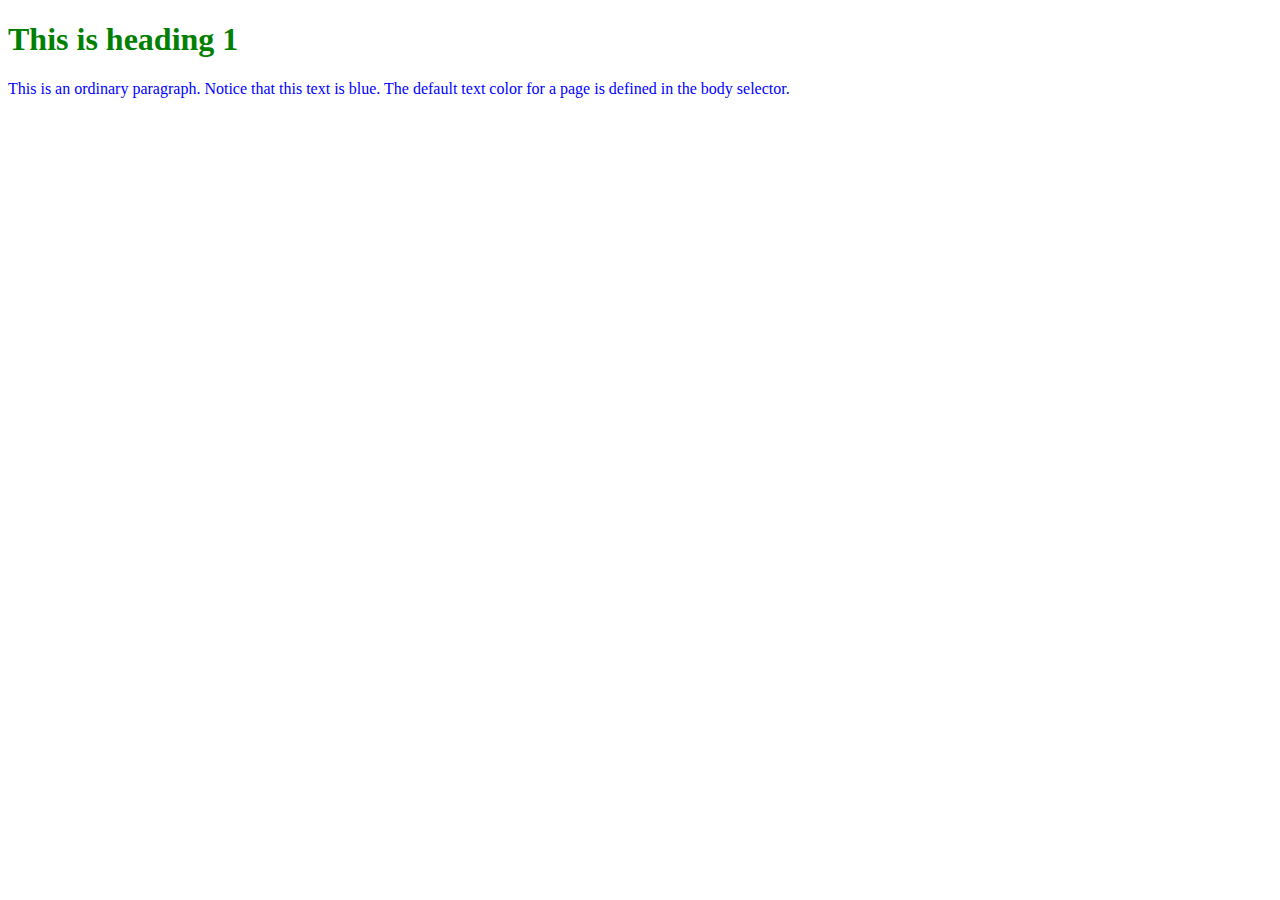
<file: exercise/css/index.html>
<!DOCTYPE html>
<html lang="en">
<head>
    <meta charset="UTF-8">
    <title>Title</title>
    <style>
        h1 {
            color: green;
        }
        p {
            color: blue;
        }
    </style>
</head>
<body>
<h1>This is heading 1</h1>
<p>This is an ordinary paragraph. Notice that this text is blue.
The default text color for a page is defined in the body selector.</p>
</body>
</html>
</file>
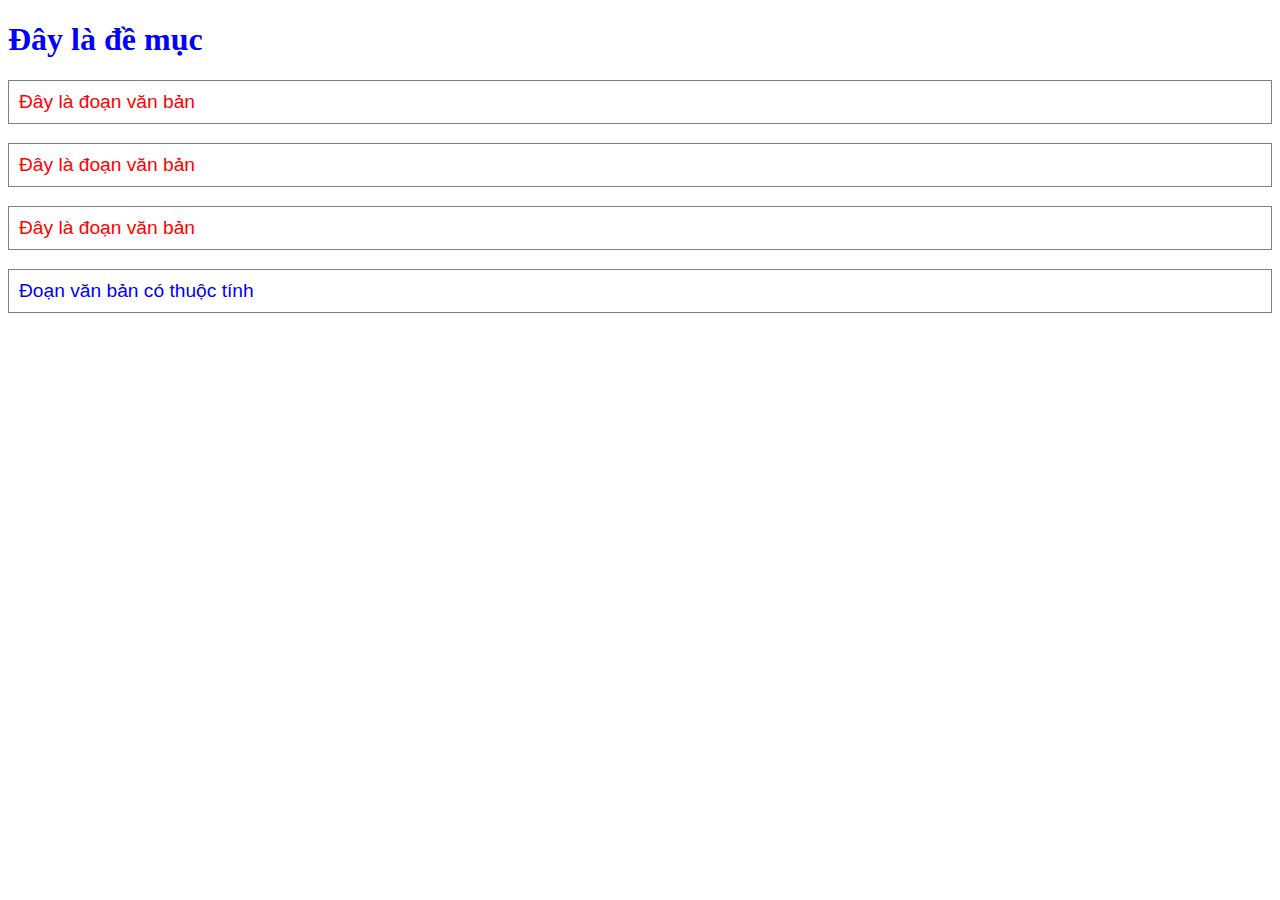
<file: practice/css/index.html>
<!DOCTYPE html>
<html lang="en">
<head>
    <meta charset="UTF-8">
    <title>Title</title>
    <style>
        h1 {
            color: blue;
            font-family: Tahoma;
            font-size: 200%;
        }
        p {
            color: red;
            font-family: Arial;
            font-size: 120%;
            border: 1px solid grey;
            padding: 10px;
        }
        #element1 {
            color: blue;
        }
    </style>
</head>
<body>
<h1>Đây là đề mục</h1>
<p>Đây là đoạn văn bản</p>
<p>Đây là đoạn văn bản</p>
<p>Đây là đoạn văn bản</p>
<p id="element1">Đoạn văn bản có thuộc tính</p>
</body>
</html>
</file>
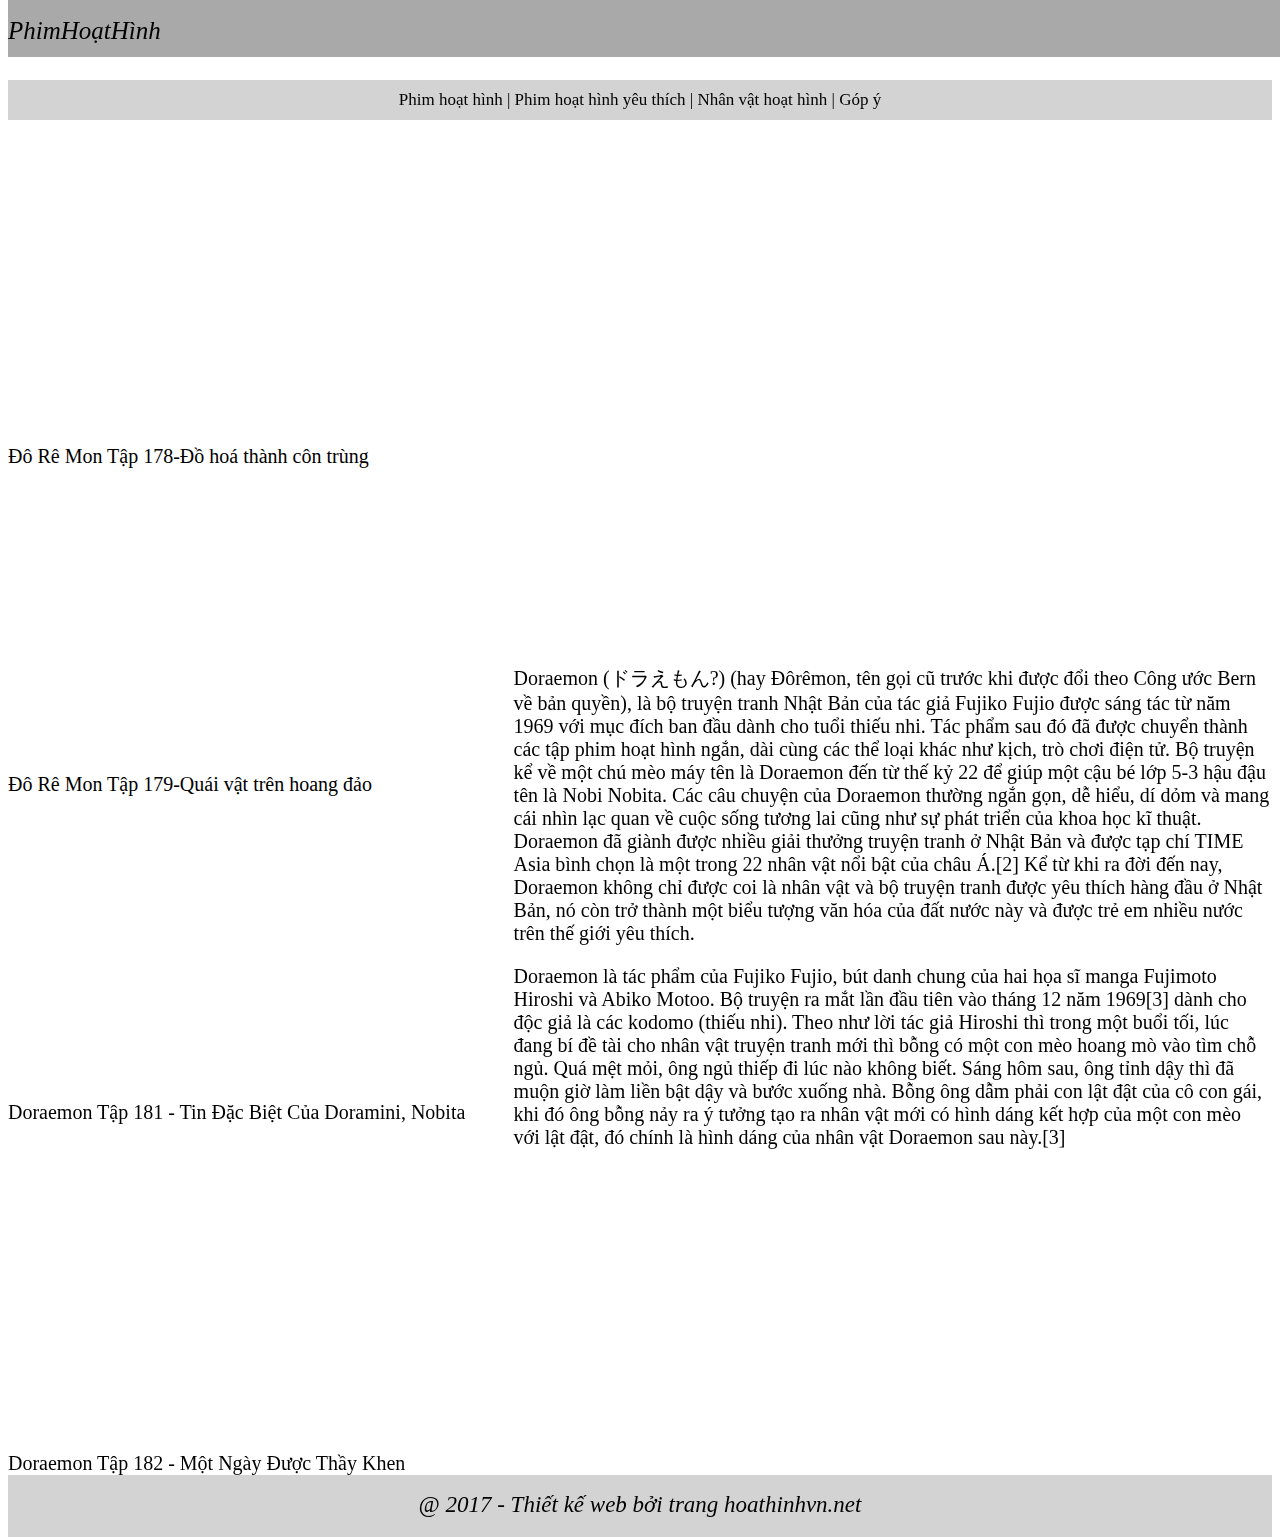
<file: exercise/css/cartoon/index.html>
<!DOCTYPE html>
<html lang="en">
<head>
  <meta charset="UTF-8">
  <title>[Bài tập] Phát triển trang web xem hoạt hình trực tuyến</title>
  <link rel="stylesheet" href="style.css">
</head>
<body>
<header>PhimHoạtHình</header>

<nav><a>Phim hoạt hình</a> | <a href="#">Phim hoạt hình yêu thích</a> | <a href="#">Nhân vật hoạt hình</a> | <a href="#">Góp ý</a></nav>
<section id="left-content">
  <iframe width="450" height="300" src="https://www.youtube.com/watch?v=WkDTmbfkHIs" frameborder="0" allow="accelerometer; autoplay; encrypted-media; gyroscope; picture-in-picture" allowfullscreen></iframe>
  <br>
  <a>Đô Rê Mon Tập 178-Đồ hoá thành côn trùng</a>
  <iframe width="450" height="300" src="https://www.youtube.com/embed/O_Sgaj4gyf4" frameborder="0" allow="accelerometer; autoplay; encrypted-media; gyroscope; picture-in-picture" allowfullscreen></iframe>
  <br>
  <a>Đô Rê Mon Tập 179-Quái vật trên hoang đảo</a>
  <iframe width="450" height="300" src="https://www.youtube.com/embed/pIkrFk7LeLE" frameborder="0" allow="accelerometer; autoplay; encrypted-media; gyroscope; picture-in-picture" allowfullscreen></iframe>
  <br>
  <a>Doraemon Tập 181 - Tin Đặc Biệt Của Doramini, Nobita</a>
  <iframe width="450" height="300" src="https://www.youtube.com/watch?v=lL4Ckd6b5sY" frameborder="0" allow="accelerometer; autoplay; encrypted-media; gyroscope; picture-in-picture" allowfullscreen></iframe>
  <br>
  <br>
  <a>Doraemon Tập 182 - Một Ngày Được Thầy Khen</a>
</section>
<section id="right-content">
  <iframe width="850" height="500" src="https://www.youtube.com/embed/cvYQ7Z8zxfc" frameborder="0" allow="accelerometer; autoplay; encrypted-media; gyroscope; picture-in-picture" allowfullscreen></iframe>
  <p>Doraemon (ドラえもん?) (hay Đôrêmon, tên gọi cũ trước khi được đổi theo Công ước Bern về bản quyền), là bộ truyện tranh Nhật Bản của tác giả Fujiko Fujio được sáng tác từ năm 1969 với mục đích ban đầu dành cho tuổi thiếu nhi. Tác phẩm sau đó đã được chuyển thành các tập phim hoạt hình ngắn, dài cùng các thể loại khác như kịch, trò chơi điện tử. Bộ truyện kể về một chú mèo máy tên là Doraemon đến từ thế kỷ 22 để giúp một cậu bé lớp 5-3 hậu đậu tên là Nobi Nobita. Các câu chuyện của Doraemon thường ngắn gọn, dễ hiểu, dí dỏm và mang cái nhìn lạc quan về cuộc sống tương lai cũng như sự phát triển của khoa học kĩ thuật. Doraemon đã giành được nhiều giải thưởng truyện tranh ở Nhật Bản và được tạp chí TIME Asia bình chọn là một trong 22 nhân vật nổi bật của châu Á.[2] Kể từ khi ra đời đến nay, Doraemon không chỉ được coi là nhân vật và bộ truyện tranh được yêu thích hàng đầu ở Nhật Bản, nó còn trở thành một biểu tượng văn hóa của đất nước này và được trẻ em nhiều nước trên thế giới yêu thích.</p>
  <p>Doraemon là tác phẩm của Fujiko Fujio, bút danh chung của hai họa sĩ manga Fujimoto Hiroshi và Abiko Motoo. Bộ truyện ra mắt lần đầu tiên vào tháng 12 năm 1969[3] dành cho độc giả là các kodomo (thiếu nhi). Theo như lời tác giả Hiroshi thì trong một buổi tối, lúc đang bí đề tài cho nhân vật truyện tranh mới thì bỗng có một con mèo hoang mò vào tìm chỗ ngủ. Quá mệt mỏi, ông ngủ thiếp đi lúc nào không biết. Sáng hôm sau, ông tỉnh dậy thì đã muộn giờ làm liền bật dậy và bước xuống nhà. Bỗng ông dẫm phải con lật đật của cô con gái, khi đó ông bỗng nảy ra ý tưởng tạo ra nhân vật mới có hình dáng kết hợp của một con mèo với lật đật, đó chính là hình dáng của nhân vật Doraemon sau này.[3]</p>
</section>
<footer id="footer">@ 2017 - Thiết kế web bởi trang hoathinhvn.net</footer>
</body>
</html>
</file>
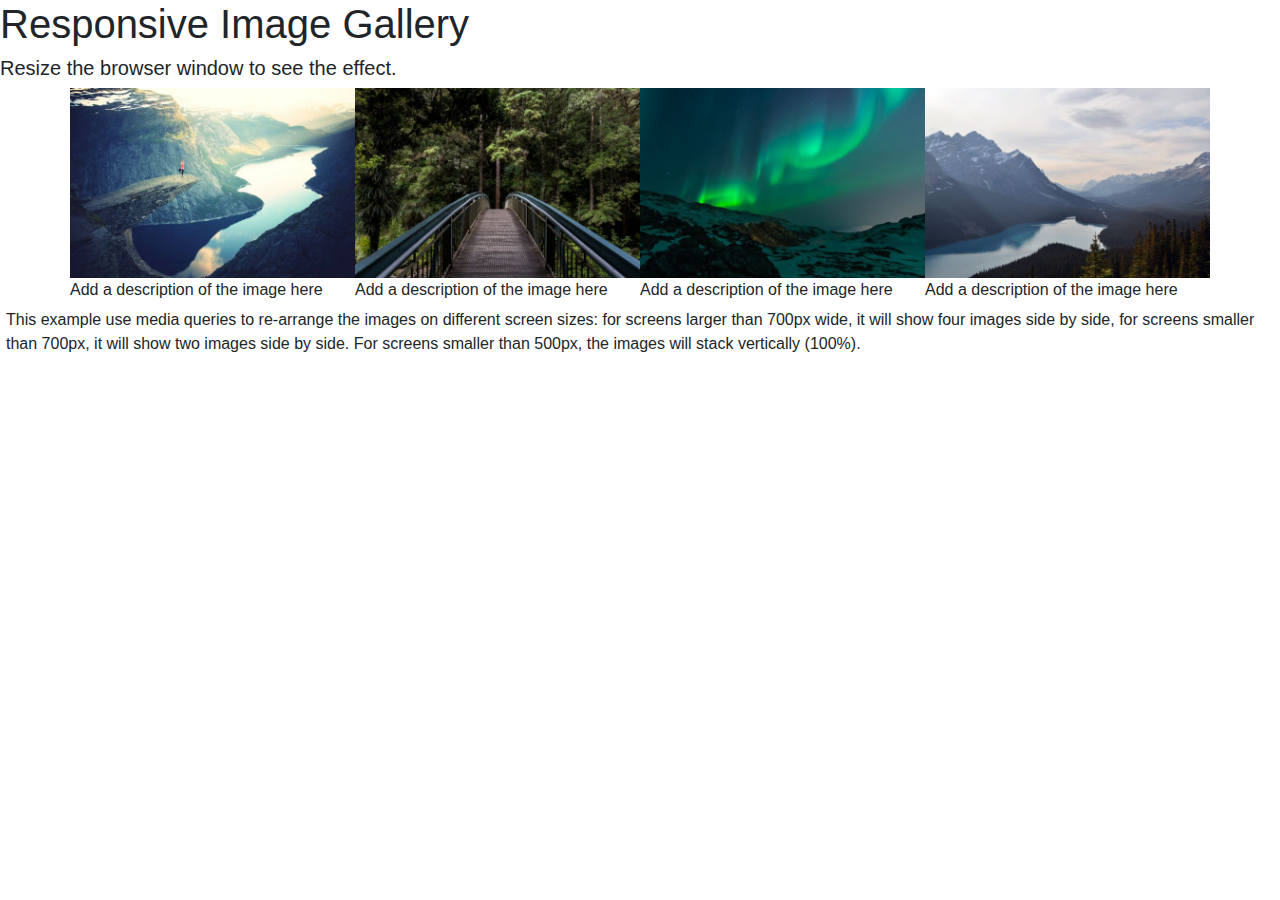
<file: exercise/css/create-gallery/index.html>
<!doctype html>
<html lang="en">
<head>
    <!-- Required meta tags -->
    <meta charset="utf-8">
    <meta name="viewport" content="width=device-width, initial-scale=1, shrink-to-fit=no">
    <!-- Bootstrap CSS -->
    <link rel="stylesheet" href="https://maxcdn.bootstrapcdn.com/bootstrap/4.0.0/css/bootstrap.min.css"
          integrity="sha384-Gn5384xqQ1aoWXA+058RXPxPg6fy4IWvTNh0E263XmFcJlSAwiGgFAW/dAiS6JXm" crossorigin="anonymous">
    <title>Hello, world!</title>
    
</head>
<body>
<header>
    <h1>Responsive Image Gallery</h1>
    <h5>Resize the browser window to see the effect.</h5>
</header>

<section>
    <div class="container">
        <div class="row">
            <div class="col-12 col-md-6 col-xl-3">
                <div class="row" width="700" height="500">
                    <a target="_blank" href="images/img_fjords.jpg">
                    <img src="images/img_fjords.jpg" alt="" width=100% height=100%>
                    </a>
                    <div class="title">Add a description of the image here</div>
                </div>
            </div>
            <div class="col-12 col-md-6 col-xl-3">
                <div class="row" width="700" height="500">
                    <a target="_blank" href="images/img_forest.jpg">
                    <img src="images/img_forest.jpg" alt="" width=100% height=100%>
                    </a>
                    <div class="title">Add a description of the image here</div>
                </div>
            </div>
            <div class="col-12 col-md-6 col-xl-3">
                <div class="row" width="700" height="500">
                    <a target="_blank" href="images/img_lights.jpg">
                    <img src="images/img_lights.jpg" alt="" width=100% height=100%>
                    </a>
                    <div class="title">Add a description of the image here</div>
                </div>
            </div>
            <div class="col-12 col-md-6 col-xl-3">
                <div class="row" width="700" height="500">
                    <a target="_blank" href="images/img_mountains.jpg">
                    <img src="images/img_mountains.jpg" alt="" width=100% height=100%>
                    </a>
                    <div class="title">Add a description of the image here</div>
                </div>
            </div>
        </div>

    </div>
   
</section>
 <div class="clearfix"></div>

<div style="padding:6px;">
  <p>This example use media queries to re-arrange the images on different screen sizes: for screens larger than 700px wide, it will show four images side by side, for screens smaller than 700px, it will show two images side by side. For screens smaller than 500px, the images will stack vertically (100%).</p>
</div>
<!-- Optional JavaScript -->
<!-- jQuery first, then Popper.js, then Bootstrap JS -->
<script src="https://code.jquery.com/jquery-3.2.1.slim.min.js"
        integrity="sha384-KJ3o2DKtIkvYIK3UENzmM7KCkRr/rE9/Qpg6aAZGJwFDMVNA/GpGFF93hXpG5KkN"
        crossorigin="anonymous"></script>
<script src="https://cdnjs.cloudflare.com/ajax/libs/popper.js/1.12.9/umd/popper.min.js"
        integrity="sha384-ApNbgh9B+Y1QKtv3Rn7W3mgPxhU9K/ScQsAP7hUibX39j7fakFPskvXusvfa0b4Q"
        crossorigin="anonymous"></script>
<script src="https://maxcdn.bootstrapcdn.com/bootstrap/4.0.0/js/bootstrap.min.js"
        integrity="sha384-JZR6Spejh4U02d8jOt6vLEHfe/JQGiRRSQQxSfFWpi1MquVdAyjUar5+76PVCmYl"
        crossorigin="anonymous"></script>
</body>
</html>
</file>
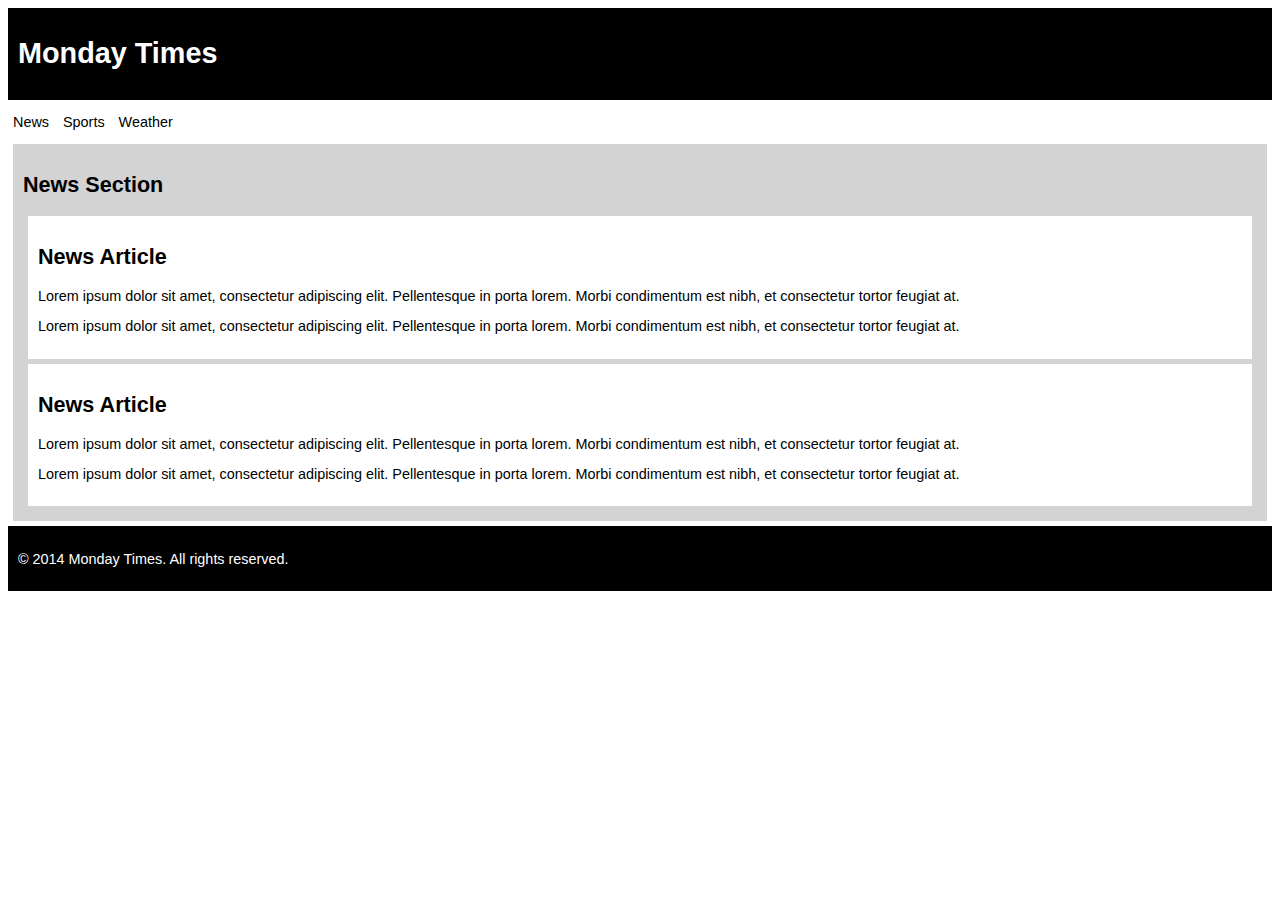
<file: exercise/css/create-layout/index.html>
<!DOCTYPE html>
<html lang="en">
<head>
    <meta charset="UTF-8">
    <title>Title</title>
    <link rel="stylesheet" href="style.css">
</head>
<body>
<header>
    <h1>Monday Times</h1>
  </header>
  
  <nav>
  <ul>
    <li>News</li>
    <li>Sports</li>
    <li>Weather</li>
  </ul>
  </nav>
  
  <section>
    <h2>News Section</h2>
    <article>
      <h2>News Article</h2>
      <p>Lorem ipsum dolor sit amet, consectetur adipiscing elit. Pellentesque in porta lorem. Morbi condimentum est nibh, et consectetur tortor feugiat at.</p>
      <p>Lorem ipsum dolor sit amet, consectetur adipiscing elit. Pellentesque in porta lorem. Morbi condimentum est nibh, et consectetur tortor feugiat at.</p>
    </article>
    <article>
      <h2>News Article</h2>
      <p>Lorem ipsum dolor sit amet, consectetur adipiscing elit. Pellentesque in porta lorem. Morbi condimentum est nibh, et consectetur tortor feugiat at.</p>
      <p>Lorem ipsum dolor sit amet, consectetur adipiscing elit. Pellentesque in porta lorem. Morbi condimentum est nibh, et consectetur tortor feugiat at.</p>
    </article>
  </section>
  
  <footer>
    <p>&copy; 2014 Monday Times. All rights reserved.</p>
  </footer>
  </body>
  </html>
</file>
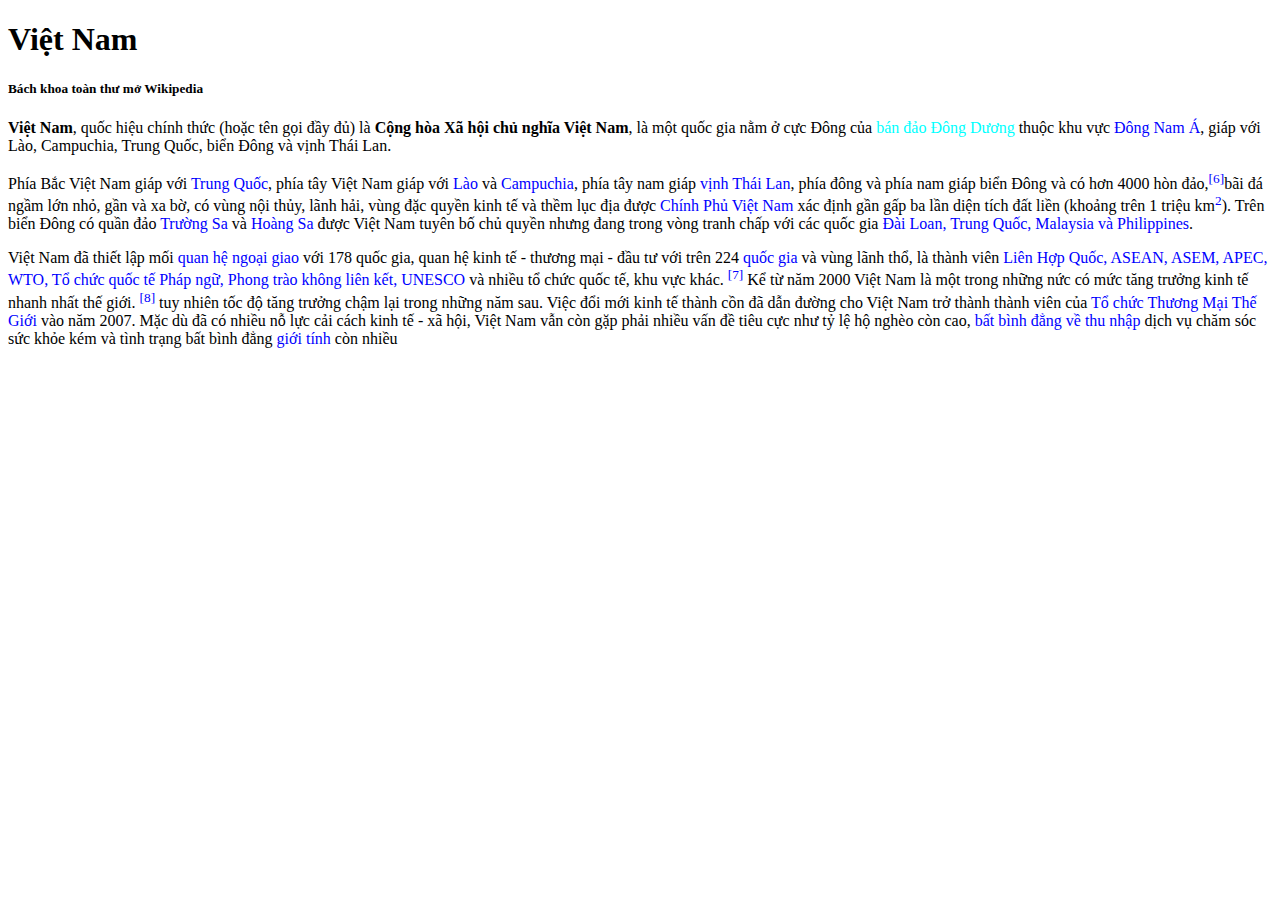
<file: exercise/css/document_css/index.html>
<!DOCTYPE html>
<html lang="en">
<head>
    <meta charset="UTF-8">
    <title>Title</title>
    <link rel="stylesheet" href="style.css">
</head>
<body>
<h1>Việt Nam</h1>
<h5>Bách khoa toàn thư mở Wikipedia</h5>
<p><b>Việt Nam</b>, quốc hiệu chính thức (hoặc tên gọi đầy đủ) là <b>Cộng hòa Xã hội chủ nghĩa Việt Nam</b>,
  là một quốc gia nằm ở cực Đông của <span style="color: aqua">bán đảo Đông Dương</span> thuộc khu vực <span>Đông Nam Á</span>,
  giáp với Lào, Campuchia, Trung Quốc, biển Đông và vịnh Thái Lan.</p>

<p>Phía Bắc Việt Nam giáp với <span>Trung Quốc</span>, phía tây Việt Nam giáp với <span>Lào</span> và <span>Campuchia</span>, phía tây nam giáp <span>vịnh Thái Lan</span>,
  phía đông và phía nam giáp biển Đông và có hơn 4000 hòn đảo,<sup>[6]</sup>bãi đá ngầm lớn nhỏ, gần và xa bờ, có vùng nội thủy, lãnh hải,
  vùng đặc quyền kinh tế và thềm lục địa được <span>Chính Phủ Việt Nam</span> xác định gần gấp ba lần diện tích đất liền (khoảng trên 1 triệu km<sup>2</sup>).
 Trên biển Đông có quần đảo <span>Trường Sa</span> và <span>Hoàng Sa</span> được Việt Nam tuyên bố chủ quyền nhưng đang trong vòng tranh chấp với các quốc gia <span>Đài Loan, Trung Quốc, Malaysia và Philippines</span>.</p>

<p>Việt Nam đã thiết lập mối <span>quan hệ ngoại giao</span> với 178 quốc gia, quan hệ kinh tế - thương mại - đầu tư với trên 224 <span>quốc gia</span> và vùng lãnh thổ,
là thành viên <span>Liên Hợp Quốc, ASEAN, ASEM, APEC, WTO, Tổ chức quốc tế Pháp ngữ, Phong trào không liên kết, UNESCO</span> và nhiều tổ chức quốc tế, khu vực khác.
<sup>[7]</sup> Kể từ năm 2000 Việt Nam là một trong những nức có mức tăng trưởng kinh tế nhanh nhất thế giới. <sup>[8]</sup> tuy nhiên tốc độ tăng trưởng chậm
  lại trong những năm sau. Việc đổi mới kinh tế thành cồn đã dẫn đường cho Việt Nam trở thành thành viên của <span>Tổ chức Thương Mại Thế Giới</span> vào năm 2007.
  Mặc dù đã có nhiều nỗ lực cải cách kinh tế - xã hội, Việt Nam vẫn còn gặp phải nhiều vấn đề tiêu cực như tỷ lệ hộ nghèo còn cao, <span>bất bình đẳng về thu nhập</span>
  dịch vụ chăm sóc sức khỏe kém và tình trạng bất bình đẳng <span>giới tính</span> còn nhiều</p>

</body>
</html>
</file>
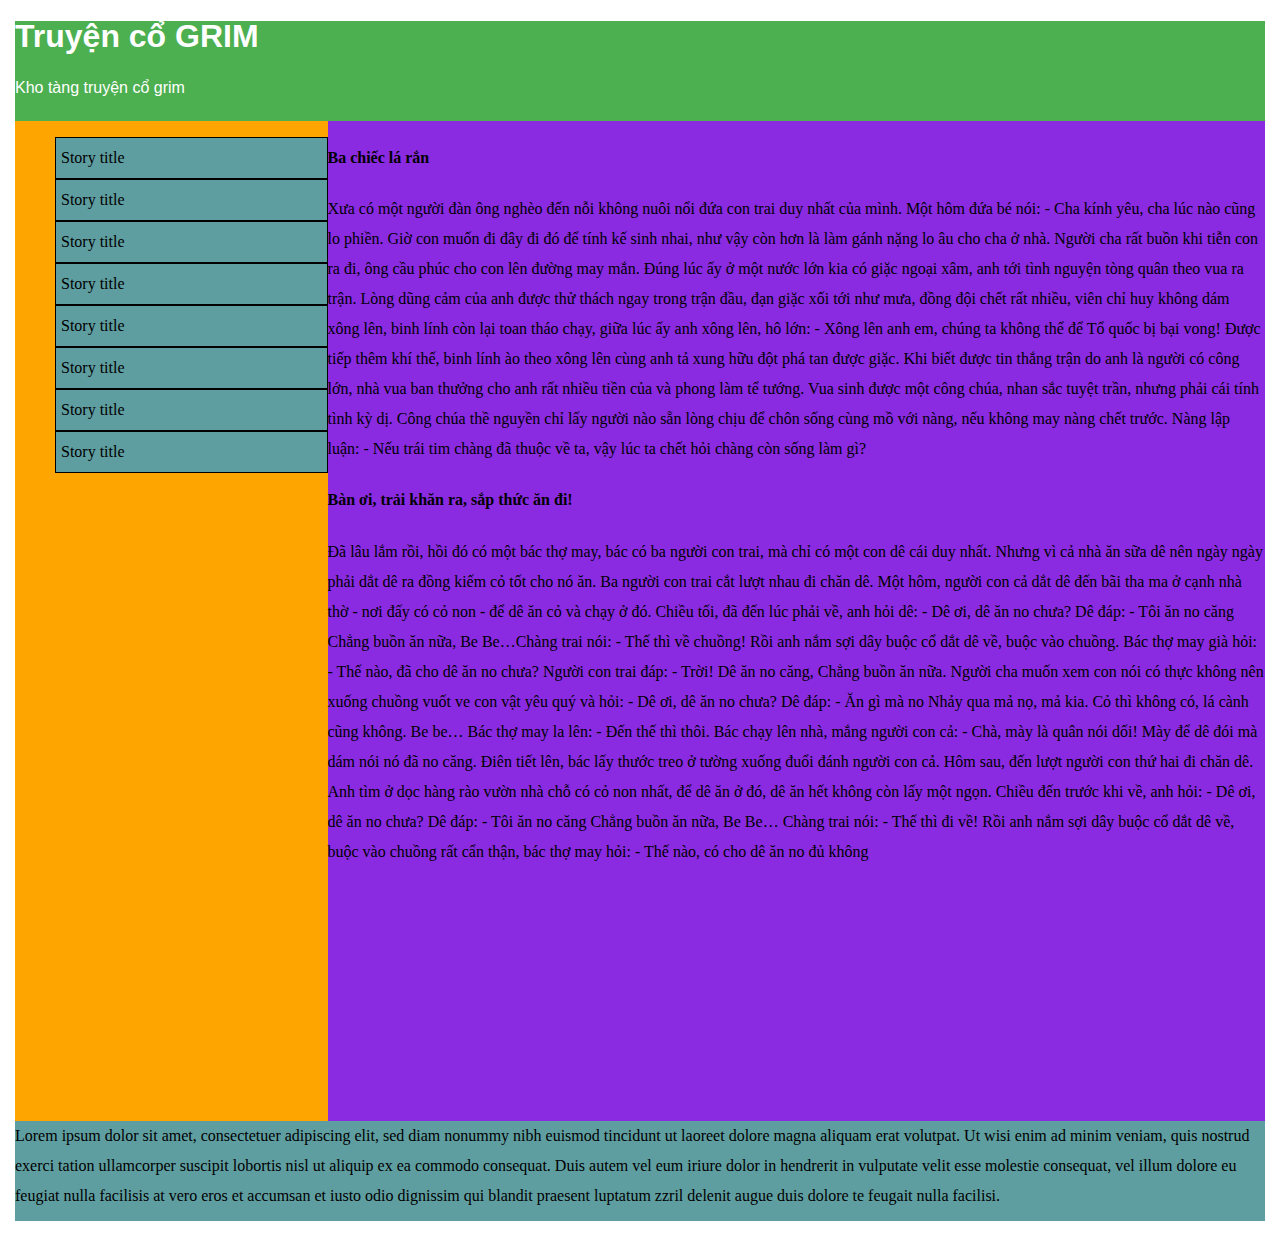
<file: exercise/css/short-story-page/index.html>
<!DOCTYPE html>
<html lang="en">
<head>
    <meta charset="UTF-8">
    <title>Title</title>
    <link rel="stylesheet" href="style.css">
</head>
<body>
    <div id="header">
        <h1>Truyện cổ GRIM</h1>
        <p>Kho tàng truyện cổ grim</p>
      </div>
  
      <div id="sidebar">
        <ul id="menu-list">
          <li class="menu-item">Story title</li>
          <li class="menu-item">Story title</li>
          <li class="menu-item">Story title</li>
          <li class="menu-item">Story title</li>
          <li class="menu-item">Story title</li>
          <li class="menu-item">Story title</li>
          <li class="menu-item">Story title</li>
          <li class="menu-item">Story title</li>
        </ul>
      </div>
  
      <div id="content">
        <h4>Ba chiếc lá rắn</h4>
        <span
          >Xưa có một người đàn ông nghèo đến nỗi không nuôi nổi đứa con trai duy
          nhất của mình. Một hôm đứa bé nói: - Cha kính yêu, cha lúc nào cũng lo
          phiền. Giờ con muốn đi đây đi đó để tính kế sinh nhai, như vậy còn hơn
          là làm gánh nặng lo âu cho cha ở nhà. Người cha rất buồn khi tiễn con ra
          đi, ông cầu phúc cho con lên đường may mắn. Đúng lúc ấy ở một nước lớn
          kia có giặc ngoại xâm, anh tới tình nguyện tòng quân theo vua ra trận.
          Lòng dũng cảm của anh được thử thách ngay trong trận đầu, đạn giặc xối
          tới như mưa, đồng đội chết rất nhiều, viên chỉ huy không dám xông lên,
          binh lính còn lại toan tháo chạy, giữa lúc ấy anh xông lên, hô lớn: -
          Xông lên anh em, chúng ta không thể để Tổ quốc bị bại vong! Được tiếp
          thêm khí thế, binh lính ào theo xông lên cùng anh tả xung hữu đột phá
          tan được giặc. Khi biết được tin thắng trận do anh là người có công lớn,
          nhà vua ban thưởng cho anh rất nhiều tiền của và phong làm tể tướng. Vua
          sinh được một công chúa, nhan sắc tuyệt trần, nhưng phải cái tính tình
          kỳ dị. Công chúa thề nguyền chỉ lấy người nào sẵn lòng chịu để chôn sống
          cùng mồ với nàng, nếu không may nàng chết trước. Nàng lập luận: - Nếu
          trái tim chàng đã thuộc về ta, vậy lúc ta chết hỏi chàng còn sống làm
          gì?</span
        >
        <h4>Bàn ơi, trải khăn ra, sắp thức ăn đi!</h4>
        <soan>
          Đã lâu lắm rồi, hồi đó có một bác thợ may, bác có ba người con trai, mà chỉ có một con dê cái duy nhất. Nhưng vì cả nhà ăn sữa dê nên ngày ngày phải dắt dê ra đồng kiếm cỏ tốt cho nó ăn. Ba người con trai cắt lượt nhau đi chăn dê. Một hôm, người con cả dắt dê đến bãi tha ma ở cạnh nhà thờ - nơi đấy có cỏ non - để dê ăn cỏ và chạy ở đó. Chiều tối, đã đến lúc phải về, anh hỏi dê:
  - Dê ơi, dê ăn no chưa?
  Dê đáp:
  - Tôi ăn no căng
  Chẳng buồn ăn nữa, Be Be…Chàng trai nói:
  - Thế thì về chuồng!
  Rồi anh nắm sợi dây buộc cổ dắt dê về, buộc vào chuồng.
  Bác thợ may già hỏi:
  - Thế nào, đã cho dê ăn no chưa?
  Người con trai đáp:
  - Trời! Dê ăn no căng,
  Chẳng buồn ăn nữa.
  Người cha muốn xem con nói có thực không nên xuống chuồng vuốt ve con vật yêu quý và hỏi:
  - Dê ơi, dê ăn no chưa?
  Dê đáp:
  - Ăn gì mà no
  Nhảy qua mả nọ, mả kia.
  Cỏ thì không có, lá cành cũng không.
  Be be…
  Bác thợ may la lên:
  - Đến thế thì thôi.
  Bác chạy lên nhà, mắng người con cả:
  - Chà, mày là quân nói dối! Mày để dê đói mà dám nói nó đã no căng.
  Điên tiết lên, bác lấy thước treo ở tường xuống đuổi đánh người con cả.
  Hôm sau, đến lượt người con thứ hai đi chăn dê. Anh tìm ở dọc hàng rào vườn nhà chỗ có cỏ non nhất, để dê ăn ở đó, dê ăn hết không còn lấy một ngọn. Chiều đến trước khi về, anh hỏi:
  - Dê ơi, dê ăn no chưa?
  Dê đáp:
  - Tôi ăn no căng
  Chẳng buồn ăn nữa, Be Be…
  Chàng trai nói:
  - Thế thì đi về!
  Rồi anh nắm sợi dây buộc cổ dắt dê về, buộc vào chuồng rất cẩn thận, bác thợ may hỏi:
  - Thế nào, có cho dê ăn no đủ không 
        </soan>
      </div>
      <div id="footer">
        Lorem ipsum dolor sit amet, consectetuer adipiscing elit, sed diam nonummy
        nibh euismod tincidunt ut laoreet dolore magna aliquam erat volutpat. Ut
        wisi enim ad minim veniam, quis nostrud exerci tation ullamcorper suscipit
        lobortis nisl ut aliquip ex ea commodo consequat. Duis autem vel eum
        iriure dolor in hendrerit in vulputate velit esse molestie consequat, vel
        illum dolore eu feugiat nulla facilisis at vero eros et accumsan et iusto
        odio dignissim qui blandit praesent luptatum zzril delenit augue duis
        dolore te feugait nulla facilisi.
      </div>
</body>
</html>
</file>
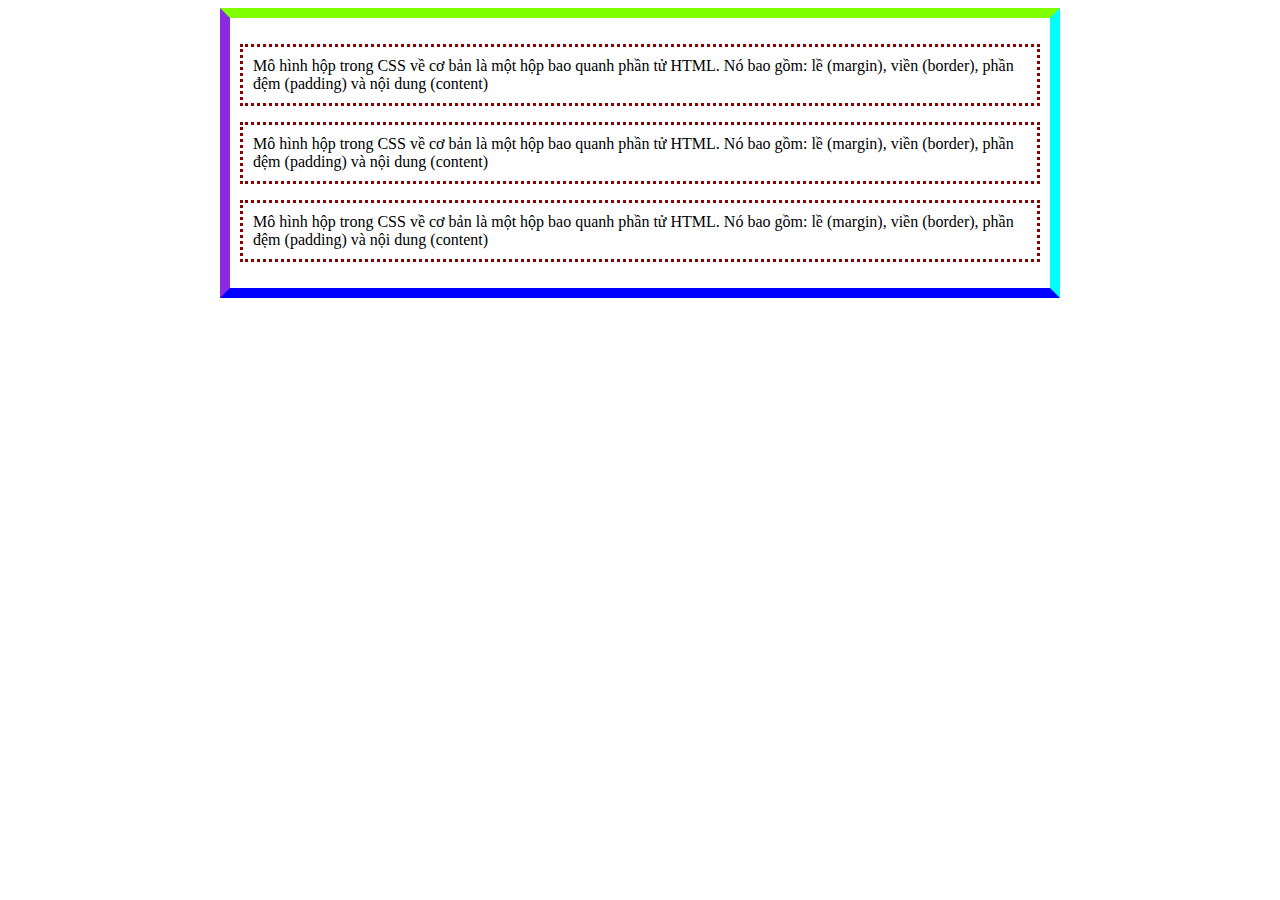
<file: practice/css/box-model/index.html>
<!DOCTYPE html>
<html lang="en">
<head>
    <meta charset="UTF-8">
    <title>Sử dụng Boxmodel</title>
    <link rel="stylesheet" href="style.css">
</head>
<body>
<div class="boxmodel">
    <p class="boxmodel1">Mô hình hộp trong CSS về cơ bản là một hộp bao quanh phần tử HTML.
        Nó bao gồm: lề (margin), viền (border), phần đệm (padding) và nội dung (content)</p>
    <p class="boxmodel2">Mô hình hộp trong CSS về cơ bản là một hộp bao quanh phần tử HTML.
        Nó bao gồm: lề (margin), viền (border), phần đệm (padding) và nội dung (content)</p>
    <p class="boxmodel3">Mô hình hộp trong CSS về cơ bản là một hộp bao quanh phần tử HTML.
        Nó bao gồm: lề (margin), viền (border), phần đệm (padding) và nội dung (content)</p>
</div>
</body>
</html>
</file>
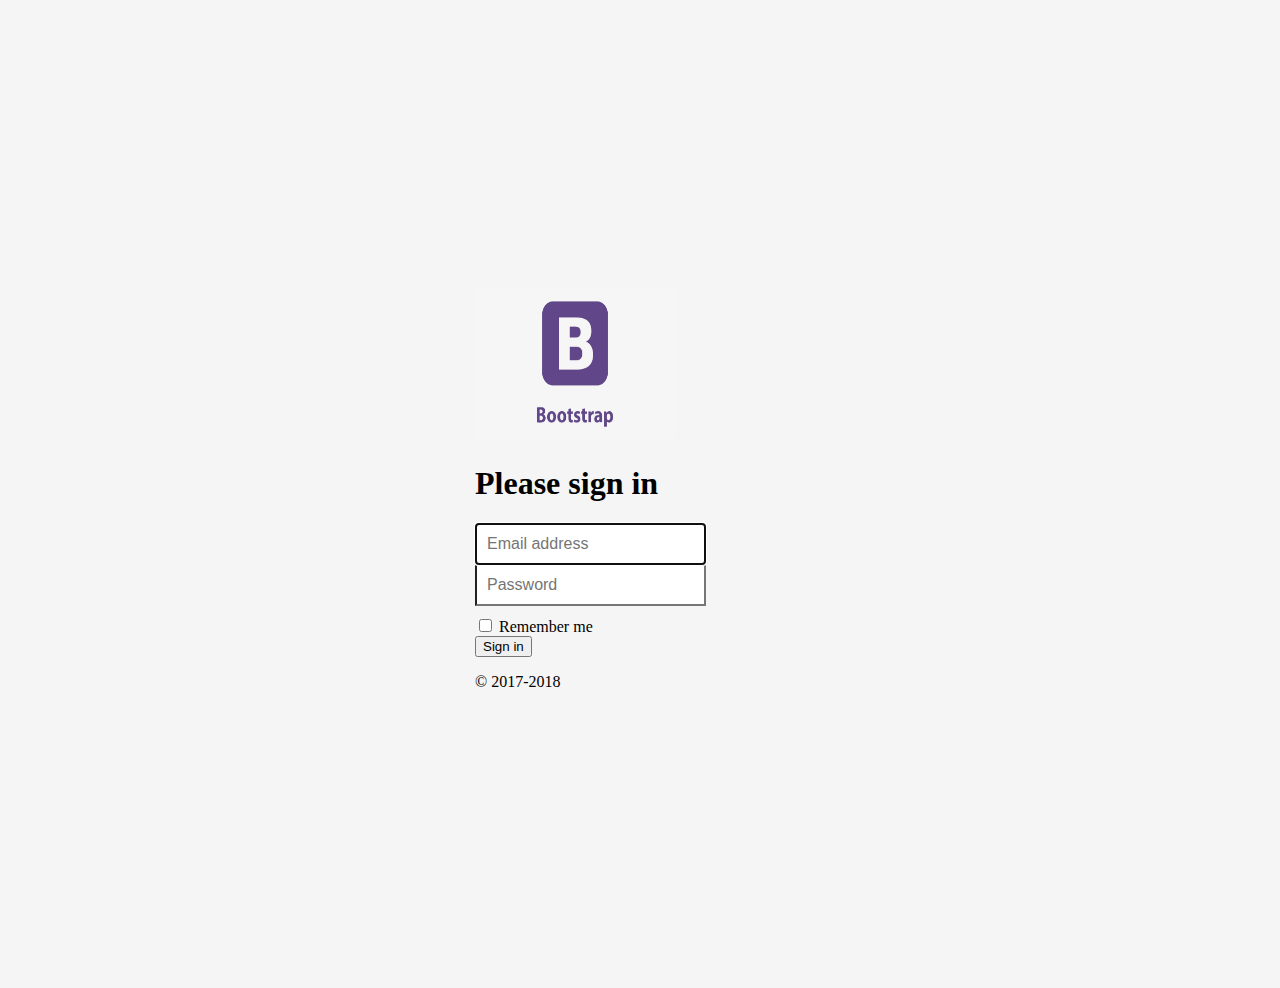
<file: practice/css/login-bootstrap/index.html>
<!doctype html>
<html lang="en">
<head>
    <!-- Required meta tags -->
    <meta charset="utf-8">
    <meta name="viewport" content="width=device-width, initial-scale=1">

    <!-- Bootstrap CSS -->
    <link href="https://cdn.jsdelivr.net/npm/bootstrap@5.0.0-beta2/dist/css/bootstrap.min.css" rel="stylesheet"
          integrity="sha384-BmbxuPwQa2lc/FVzBcNJ7UAyJxM6wuqIj61tLrc4wSX0szH/Ev+nYRRuWlolflfl" crossorigin="anonymous">

    <title>Login</title>
    <link rel="stylesheet" href="style.css">
</head>
<body class="text-center">
<form class="form-signin">
    <img class="mb-4" src="bootstrap.png" alt="" width="200"
         height="150">
    <h1 class="h3 mb-3 font-weight-normal">Please sign in</h1>
    <input type="email" id="inputEmail" class="form-control" placeholder="Email address" required autofocus>
    <input type="password" id="inputPassword" class="form-control" placeholder="Password" required>
    <div class="checkbox mb-3">
        <label>
            <input type="checkbox" value="remember-me"> Remember me
        </label>
    </div>
    <button class="btn btn-lg btn-primary btn-block" type="submit">Sign in</button>
    <p class="mt-5 mb-3 text-muted">&copy; 2017-2018</p>
</form>
<script src="https://cdn.jsdelivr.net/npm/bootstrap@5.0.0-beta2/dist/js/bootstrap.bundle.min.js"
        integrity="sha384-b5kHyXgcpbZJO/tY9Ul7kGkf1S0CWuKcCD38l8YkeH8z8QjE0GmW1gYU5S9FOnJ0"
        crossorigin="anonymous"></script>
</body>
</html>
</file>
<file: exercise/css/cartoon/style.css>
body{
    font-family: "Times New Roman";
    font-size: 20px;
    height: 1000px;
}

header {
    width: 100%;
    height: 40px;
    background-color: darkgray;
    color: black;
    margin-bottom: 5px;
    font-style: italic;
    padding-top: 17px;
    font-size: 25px;
    position: fixed;
    top: 0;
}

nav{
    text-align: center;
    margin-top: 80px;
    margin-bottom: 20px;
    width: 100%;
    height: 40px;
    color: black;
    background-color: lightgray;
    font-size: 17px;
    line-height: 40px;
}

nav a{
    color: black;
    text-decoration: none;
}

nav a:hover{
    font-weight: bold;
    color: blue;
}

#left-content{
    float: left;
    width: 40%;
}

#left-content a{
    color: black;
    text-decoration: none;
}

#left-content a:hover{
    font-weight: bold;
    color: blue;
}

#right-content{
    float: left;
    width: 60%;
}

#footer{
    width: 100%;
    height: 45px;
    background-color: lightgray;
    color: black;
    font-style: italic;
    padding-top: 17px;
    font-size: 23px;
    clear: both;
    text-align: center;
}
</file>
<file: exercise/css/create-layout/style.css>
body {
    font-family: Verdana,sans-serif;
    font-size: 0.9em;
}

header, footer {
    padding: 10px;
    color: white;
    background-color: black;
}

section {
    margin: 5px;
    padding: 10px;
    background-color: lightgrey;
}

article {
    margin: 5px;
    padding: 10px;
    background-color: white;
}

nav ul {
    padding: 0;
}

nav ul li {
    display: inline;
    margin: 5px;
}
</file>
<file: exercise/css/document_css/style.css>
span,sup {
    color: blue;
}
sup {
    font-size: smaller;
}
</file>
<file: exercise/css/short-story-page/style.css>
body{
    margin: 15px;
    line-height: 30px;
}
#header {
    background-color: #4CAF50;
    width: 100%;
    height: 100px; 
    font-family: sans-serif;
    color: white;
}

#sidebar{
    background-color: orange;
    width: 25%;
    height: 1000px;
    float: left;
}

#menu-list{

}

.menu-item{
    background-color: cadetblue;
    border: 1px solid black;
    padding: 5px;
    list-style: none;
    cursor: pointer;
}

.menu-item:hover{
    background-color: #4CAF50;
}

#content{
    background-color:blueviolet;
    width: 75%;
    height: 1000px;
    float: left;
}
#footer{
    background-color: cadetblue;
    width: 100%;
    height: 100px;
    clear: both;
}
</file>
<file: practice/css/box-model/style.css>
.boxmodel{
    margin: 0 auto;
    width: 800px;
    border: 10px;
    padding: 10px;
    border-color: chartreuse aqua blue blueviolet;
    border-style: solid;
}
.boxmodel p{
    border: 3px dotted darkred;
    padding: 10px;
}
#boxmodel1{
    margin-bottom: 20px;
}
#boxmodel2{
    margin-bottom: 40px;
}
#boxmodel3{
    margin-bottom: 60px;
}
</file>
<file: practice/css/login-bootstrap/style.css>
html,
body {
    height: 100%;
}

body {
    display: -ms-flexbox;
    display: -webkit-box;
    display: flex;
    -ms-flex-align: center;
    -ms-flex-pack: center;
    -webkit-box-align: center;
    align-items: center;
    -webkit-box-pack: center;
    justify-content: center;
    padding-top: 40px;
    padding-bottom: 40px;
    background-color: #f5f5f5;
}

.form-signin {
    width: 100%;
    max-width: 330px;
    padding: 15px;
    margin: 0 auto;
}
.form-signin .checkbox {
    font-weight: 400;
}
.form-signin .form-control {
    position: relative;
    box-sizing: border-box;
    height: auto;
    padding: 10px;
    font-size: 16px;
}
.form-signin .form-control:focus {
    z-index: 2;
}
.form-signin input[type="email"] {
    margin-bottom: -1px;
    border-bottom-right-radius: 0;
    border-bottom-left-radius: 0;
}
.form-signin input[type="password"] {
    margin-bottom: 10px;
    border-top-left-radius: 0;
    border-top-right-radius: 0;
}
</file>
